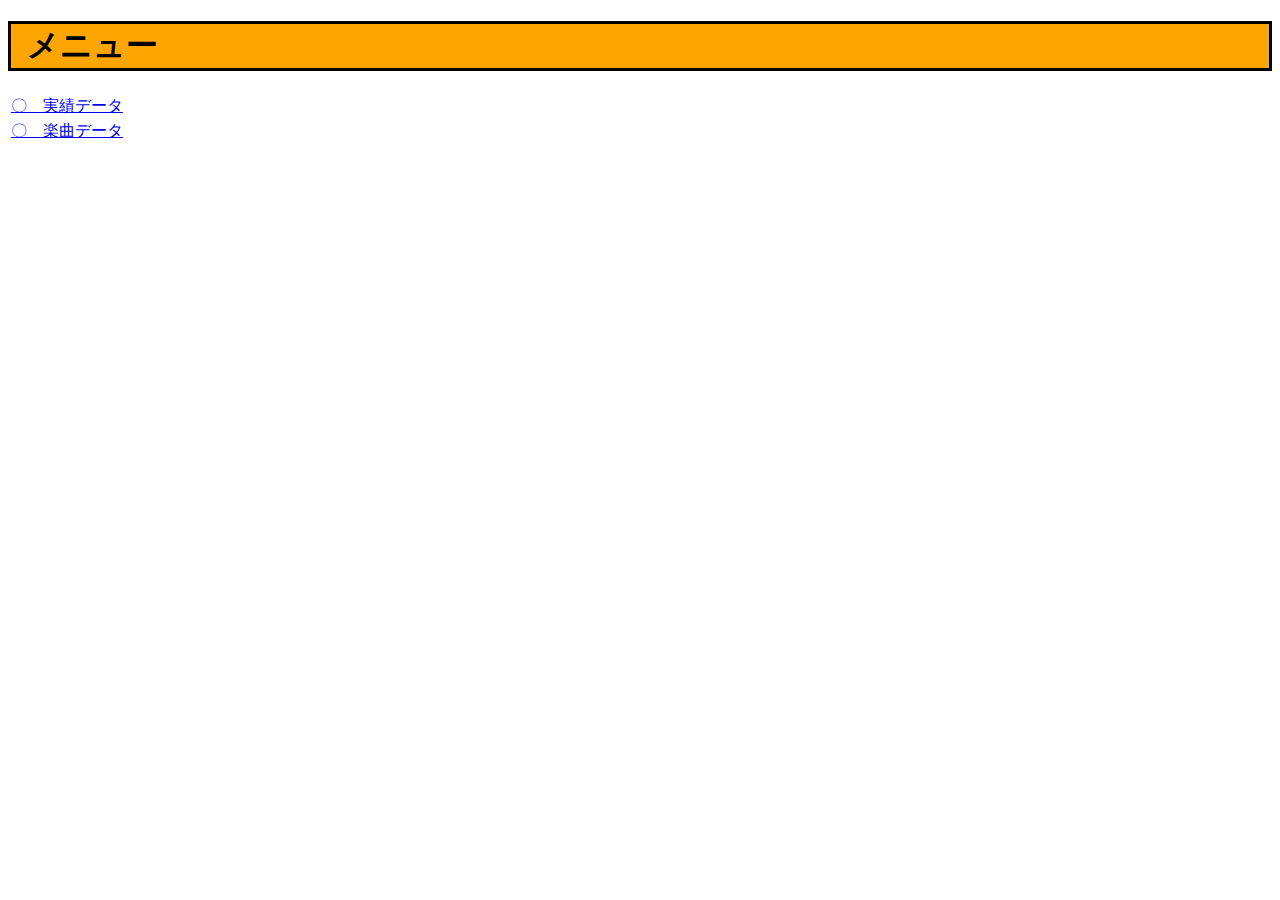
<file: src/main/resources/templates/index.html>
<!DOCTYPE html>
<html
      xmlns:th="http://www.thymeleaf.org"
      xmlns:sec="http://www.thymeleaf.org/extras/spring-security">
<head>
    <meta charset="UTF-8">
    <title>メニュー</title>
    <link rel="stylesheet" href="../static/css/style.css"
          th:href="@{/css/style.css}">
</head>
<body>

<h1>&nbsp;&nbsp;メニュー</h1>

<table class="noborder">
	<tr>
		<td class="noborder">
			<a href="tuseresult/index.html" th:href="@{/tuseresult/index}">〇　実績データ</a>
		</td>
	</tr>
	<tr>
		<td class="noborder">
			<a href="mmusic/index.html" th:href="@{/mmusic/index}">〇　楽曲データ</a>
		</td>
	</tr>
</table>

</body>
</html>
</file>
